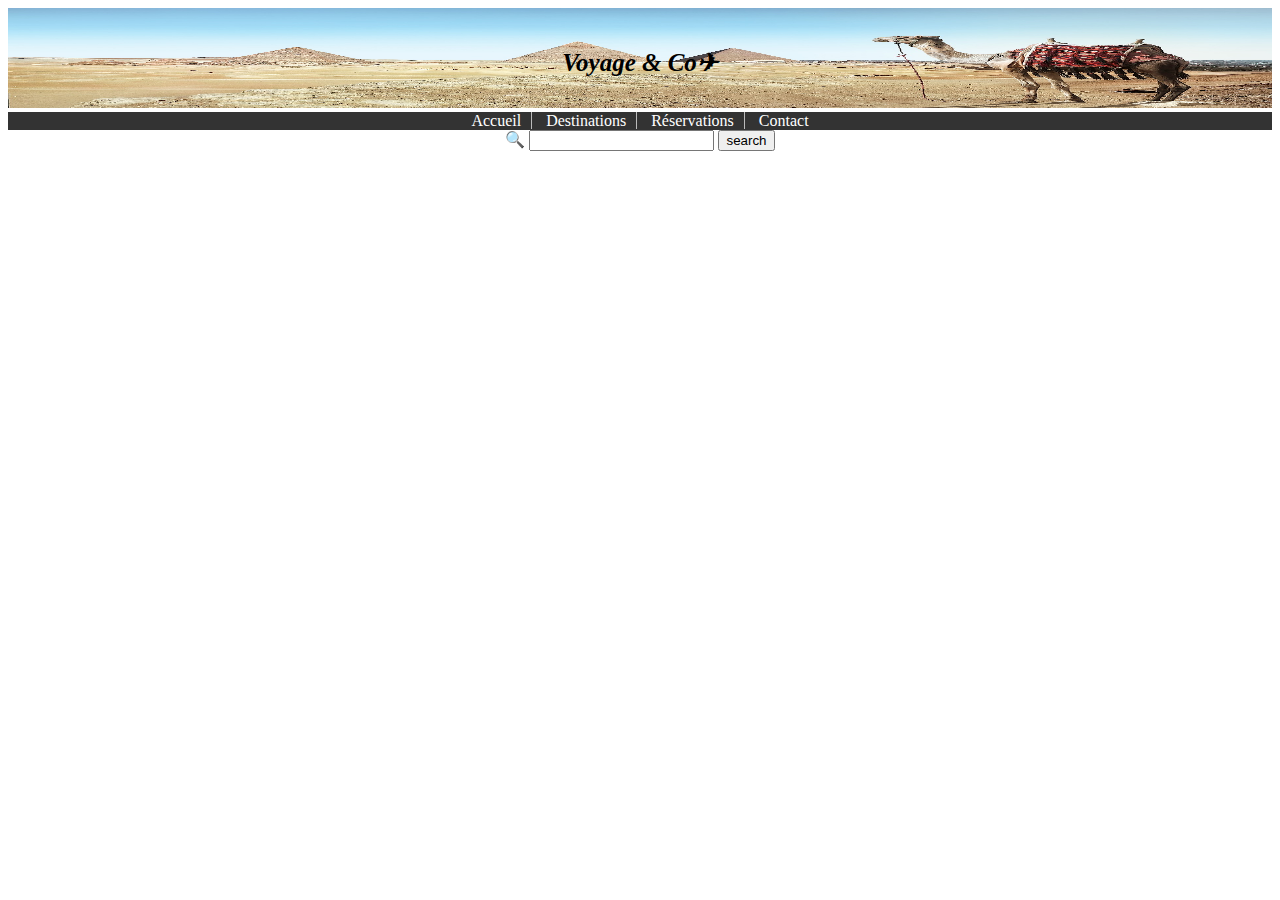
<file: exerciceCSS/partie1/index.html>
<!DOCTYPE html>
<html lang="fr" dir="ltr">
<head>
  <link rel="stylesheet" href="Assets/css/style.css"/>
  <meta charset="utf-8">
  <title>Voyage & Co</title>
</head>
<body>
  <header>
    <img class="image" src="Assets/img/header2.jpg " alt="logo Voyage & Co">
    <h1 class="title">Voyage & Co</h1>
  </header>
  <ul id="nav">
    <li><a href="#1">Accueil</a></li>
    <li><a href="#2">Destinations</a></li>
    <li><a href="#3">Réservations</a></li>
    <li class="contact"><a href="#4">Contact</a></li>
  </ul>
  <div class="recherche"><label for="site-search">&#x1F50D;</label>
<input type="search" id="site-search" name="q"
       aria-label="Search through site content">
<button>search</button>
  </div>
</body>
</html>
</file>
<file: exerciceCSS/partie1/Assets/css/style.css>
.image
{
  height: 100px;
  width: 100%;
  text-align: center;
  position: relative;
}
.title
{
  text-align: center;
  position: absolute;
  top: 5%;
  left: 50%;
  font-style: italic;
  font-size: 25px;
  transform: translate(-50%, -50%);
}
.title::after{
  content: "\002708"
}
#nav{
  padding: 0;margin: 0;
  text-align: center;
  background-color: #333;
  list-style: none;
  overflow: hidden;

}
#nav li{
  display: inline;
  list-style: none;
}
#nav a{
  display: inline-block;
  margin: 0 10px;
}
li{
border-right: 1px solid #bbb;
}
.search{
  margin-left: auto;
  width: 5px;
}
li a{
  display: block;
  color: white;
  text-decoration: none;
}
li a:hover {
    background-color: #555;
    color: white;
}
.recherche{
  text-align: center;
}
.contact{
  border-right: none;
</file>
